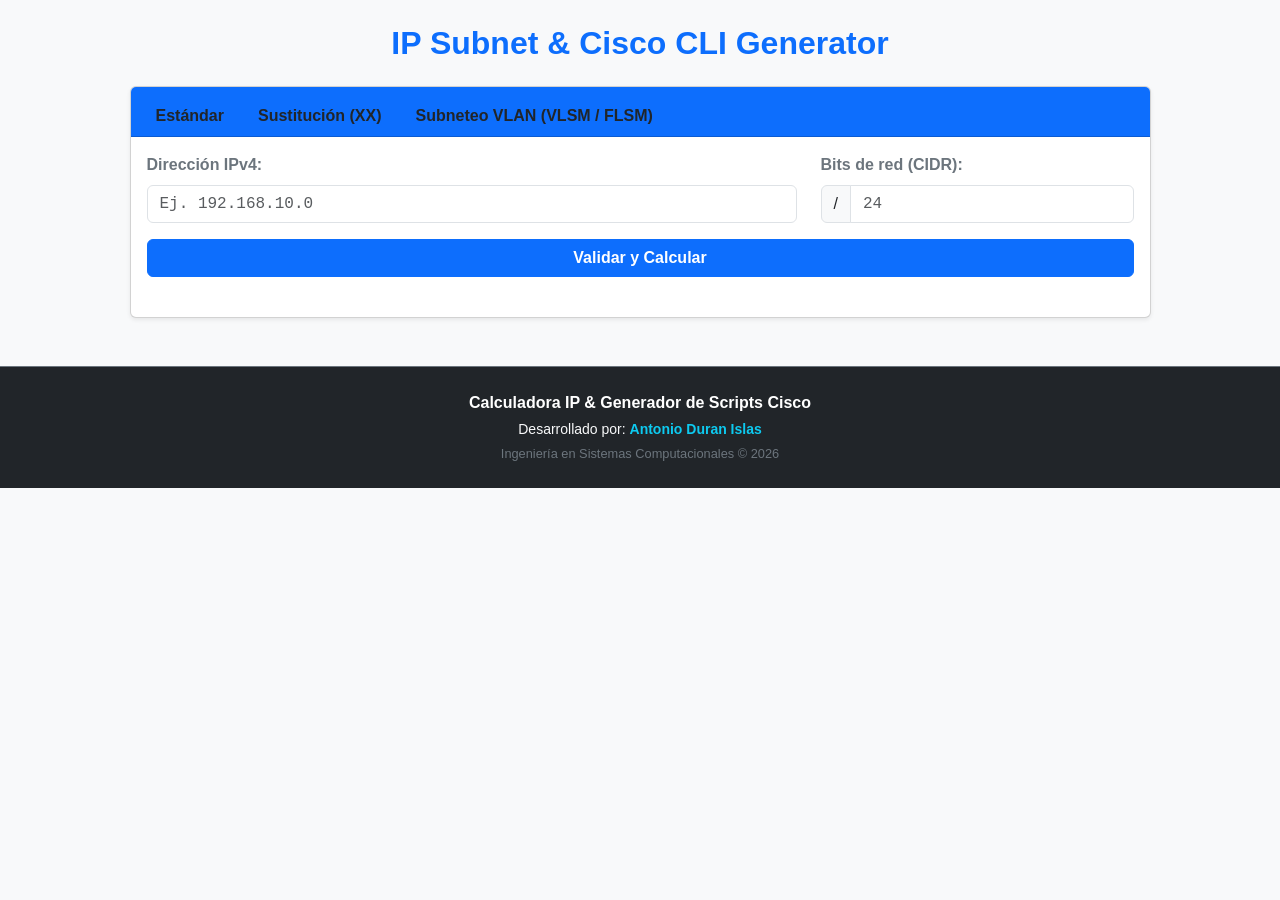
<file: index.html>
<!DOCTYPE html>
<html lang="es">
<head>
    <meta charset="UTF-8">
    <meta name="viewport" content="width=device-width, initial-scale=1.0">
    <title>Calculadora IP & Cisco Script Generator</title>
    <!-- Bootstrap 5 CSS -->
    <link href="https://cdn.jsdelivr.net/npm/bootstrap@5.3.0/dist/css/bootstrap.min.css" rel="stylesheet">
    <link href="assets/css/style.css" rel="stylesheet">
</head>
<body class="bg-light">

<div class="container mt-4">
    <!-- CALCULADORA IP -->
    <div class="row justify-content-center">
        <div class="col-md-11">
            <h2 class="text-center text-primary fw-bold mb-4">IP Subnet & Cisco CLI Generator</h2>
            <div class="card shadow-sm">
                <div class="card-header bg-primary text-white">
                    <ul class="nav nav-tabs card-header-tabs" id="menuCalculadora" role="tablist">
                        <li class="nav-item" role="presentation">
                            <button class="nav-link text-dark fw-bold" id="estandar-tab" data-bs-toggle="tab" data-bs-target="#estandar" type="button" role="tab" aria-selected="true">Estándar</button>
                        </li>
                        <li class="nav-item" role="presentation">
                            <button class="nav-link text-dark fw-bold" id="sustitucion-tab" data-bs-toggle="tab" data-bs-target="#sustitucion" type="button" role="tab" aria-selected="false">Sustitución (XX)</button>
                        </li>
                        <li class="nav-item" role="presentation">
                            <button class="nav-link text-dark fw-bold" id="subneteo-tab" data-bs-toggle="tab" data-bs-target="#subneteo" type="button" role="tab" aria-selected="false">Subneteo VLAN (VLSM / FLSM)</button>
                        </li>
                    </ul>
                </div>
                <div class="card-body">
                    <div class="tab-content" id="contenidoCalculadora">
                        <!-- Opción 1: Estándar -->
                        <div class="tab-pane fade show active" id="estandar" role="tabpanel">
                            <form id="formEstandar">
                                <div class="row mb-3">
                                    <div class="col-8">
                                        <label for="ipInput1" class="form-label fw-bold text-secondary">Dirección IPv4:</label>
                                        <input type="text" class="form-control font-monospace" id="ipInput1" placeholder="Ej. 192.168.10.0" autocomplete="off">
                                    </div>
                                    <div class="col-4">
                                        <label for="bitsInput1" class="form-label fw-bold text-secondary">Bits de red (CIDR):</label>
                                        <div class="input-group">
                                            <span class="input-group-text">/</span>
                                            <input type="number" class="form-control font-monospace" id="bitsInput1" placeholder="24" min="0" max="32">
                                        </div>
                                    </div>
                                </div>
                                <button type="submit" class="btn btn-primary w-100 fw-bold">Validar y Calcular</button>
                            </form>
                            <div id="resultadoEstandar" class="mt-4"></div>
                        </div>

                        <!-- Opción 2: Sustitución de Variables -->
                        <div class="tab-pane fade" id="sustitucion" role="tabpanel">
                            <form id="formSustitucion">
                                <div class="row mb-3">
                                    <div class="col-12 col-md-5 mb-3 mb-md-0">
                                        <label for="ipInput2" class="form-label fw-bold text-secondary">IP con variables (XX):</label>
                                        <input type="text" class="form-control font-monospace" id="ipInput2" placeholder="Ej. 150.XX.XX.128" autocomplete="off">
                                    </div>
                                    <div class="col-6 col-md-3">
                                        <label for="valorXInput" class="form-label fw-bold text-secondary">Valor de XX:</label>
                                        <input type="number" class="form-control font-monospace" id="valorXInput" placeholder="Ej. 35" min="0" max="255">
                                    </div>
                                    <div class="col-6 col-md-4">
                                        <label for="bitsInput2" class="form-label fw-bold text-secondary">Bits de red (CIDR):</label>
                                        <div class="input-group">
                                            <span class="input-group-text">/</span>
                                            <input type="number" class="form-control font-monospace" id="bitsInput2" placeholder="25" min="0" max="32">
                                        </div>
                                    </div>
                                </div>
                                <button type="submit" class="btn btn-primary w-100 fw-bold">Sustituir, Validar y Calcular</button>
                            </form>
                            <div id="resultadoSustitucion" class="mt-4"></div>
                        </div>

                        <!-- Opción 3: Subneteo de VLANs (VLSM / FLSM) -->
                        <div class="tab-pane fade" id="subneteo" role="tabpanel">
                            <div class="row g-2 mb-3">
                                <div class="col-12 col-md-5">
                                    <label for="subRedBase" class="form-label fw-bold text-secondary">Red base a subnetear:</label>
                                    <input type="text" class="form-control font-monospace" id="subRedBase" placeholder="Ej. 192.168.10.0" autocomplete="off">
                                </div>
                                <div class="col-6 col-md-3">
                                    <label for="subCidrBase" class="form-label fw-bold text-secondary">Bits de red (CIDR):</label>
                                    <div class="input-group">
                                        <span class="input-group-text">/</span>
                                        <input type="number" class="form-control font-monospace" id="subCidrBase" placeholder="24" min="0" max="32">
                                    </div>
                                </div>
                                <div class="col-6 col-md-4">
                                    <label for="subMetodo" class="form-label fw-bold text-secondary">Método:</label>
                                    <select id="subMetodo" class="form-select font-monospace">
                                        <option value="vlsm">VLSM (tamaño según hosts)</option>
                                        <option value="flsm">FLSM (subredes del mismo tamaño)</option>
                                    </select>
                                </div>
                            </div>

                            

                            <div class="bg-light border rounded p-3 mb-3">
                                <h6 class="fw-bold text-primary mb-1">Agregar subredes <span class="badge bg-primary ms-1" style="font-size: 0.7rem;">v2 · Red / Sitio</span></h6>
                               
                                <div class="row g-2 align-items-end">
                                    <div class="col-12 col-md-3">
                                        <label for="subSitio" class="form-label fw-bold text-secondary mb-1" style="font-size: 0.85rem;">Red / Sitio:</label>
                                        <input type="text" id="subSitio" class="form-control form-control-sm font-monospace" placeholder="Ej. RED1, RED3" autocomplete="off">
                                    </div>
                                    <div class="col-4 col-md-2">
                                        <label for="subVlanId" class="form-label fw-bold text-secondary mb-1" style="font-size: 0.85rem;">VLAN ID (opcional):</label>
                                        <input type="number" id="subVlanId" class="form-control form-control-sm font-monospace" placeholder="Vacío = sin VLAN" min="1" max="4094" title="Déjalo vacío para redes principales (ej. RED6) o seriales">
                                    </div>
                                    <div class="col-8 col-md-3">
                                        <label for="subNombre" class="form-label fw-bold text-secondary mb-1" style="font-size: 0.85rem;">Nombre:</label>
                                        <input type="text" id="subNombre" class="form-control form-control-sm" placeholder="Ej. Ventas" autocomplete="off">
                                    </div>
                                    <div class="col-4 col-md-2">
                                        <label for="subHosts" class="form-label fw-bold text-secondary mb-1" style="font-size: 0.85rem;">Hosts c/u:</label>
                                        <input type="number" id="subHosts" class="form-control form-control-sm font-monospace" placeholder="100" min="0">
                                    </div>
                                    <div class="col-4 col-md-1">
                                        <label for="subCantidad" class="form-label fw-bold text-secondary mb-1" style="font-size: 0.85rem;">Cant.:</label>
                                        <input type="number" id="subCantidad" class="form-control form-control-sm font-monospace" value="1" min="1" max="256">
                                    </div>
                                    <div class="col-4 col-md-1">
                                        <button class="btn btn-success btn-sm w-100 fw-bold" type="button" id="btnSubAgregarFila">+</button>
                                    </div>
                                </div>
                                <div class="row g-2 align-items-end mt-2 pt-2 border-top">
                                    <div class="col-6 col-md-3">
                                        <label for="subSerialesCant" class="form-label fw-bold text-secondary mb-1" style="font-size: 0.85rem;">Enlaces seriales (router-router):</label>
                                        <input type="number" id="subSerialesCant" class="form-control form-control-sm font-monospace" value="3" min="1" max="64">
                                    </div>
                                    <div class="col-6 col-md-3">
                                        <button class="btn btn-outline-success btn-sm w-100 fw-bold" type="button" id="btnSubAgregarSeriales">+ Agregar seriales (/30)</button>
                                    </div>
                                </div>
                                <small id="subAyudaMetodo" class="text-muted d-block mt-2" style="font-size: 0.78rem;">VLSM: cada subred recibe el bloque más chico que alcance para sus hosts (se asignan de mayor a menor).</small>
                            </div>

                            <div class="table-responsive border rounded mb-3">
                                <table class="table table-sm align-middle mb-0 text-center tabla-subneteo" style="font-size: 0.85rem;">
                                    <thead class="table-light">
                                        <tr>
                                            <th>#</th>
                                            <th>Red / Sitio</th>
                                            <th>VLAN ID</th>
                                            <th>Nombre</th>
                                            <th>Hosts requeridos</th>
                                            <th></th>
                                        </tr>
                                    </thead>
                                    <tbody id="subFilasBody"></tbody>
                                </table>
                            </div>

                            <div class="d-flex gap-2">
                                <button type="button" class="btn btn-primary fw-bold flex-grow-1" id="btnSubCalcular">Calcular Subneteo</button>
                                <button type="button" class="btn btn-outline-danger fw-bold" id="btnSubLimpiarFilas">Limpiar filas</button>
                            </div>
                            <div id="resultadoSubneteo" class="mt-4"></div>
                        </div>
                    </div>
                </div>
            </div>
        </div>
    </div>

    <!-- TABLA DE NODOS / CLIENTES -->
    <div class="row justify-content-center mt-5" id="seccionTablaNodos" style="display: none;">
        <div class="col-md-11">
            <div class="card shadow-sm border-0">
                <div class="card-header bg-dark text-white fw-bold d-flex justify-content-between align-items-center">
                    <span>Nodos / Clientes (Haz clic en una fila para configurar interfaces y equipos, o en una IP para copiarla)</span>
                    <div>
                        <button id="btnDeshacer" class="btn btn-sm btn-outline-warning fw-bold me-2" style="display: none;">↩ Deshacer</button>
                        <button id="btnLimpiarStorage" class="btn btn-sm btn-danger fw-bold" title="Borrar todo el progreso">🗑️ Borrar Todo</button>
                    </div>
                </div>
                <div class="card-body p-0">
                    <div class="table-responsive">
                        <table class="table table-hover align-middle mb-0 text-center" style="font-size: 0.85rem;">
                            <thead class="table-light">
                                <tr>
                                    <th>VLAN ID</th>
                                    <th>Red / Sitio</th>
                                    <th>Cliente / Nombre VLAN</th>
                                    <th>Dirección de Red</th>
                                    <th>Máscara</th>
                                    <th>Primer Host</th>
                                    <th>Último Host / GW (Sub-Intf)</th>
                                    <th>Broadcast</th>
                                    <th>Hosts</th>
                                    <th>Interfaces</th>
                                    <th>Acciones</th>
                                </tr>
                            </thead>
                            <tbody id="tablaNodosBody">
                                <!-- Filas generadas dinámicamente -->
                            </tbody>
                        </table>
                    </div>
                </div>
            </div>
        </div>
    </div>

    <!-- CONFIGURACIÓN COMPLETA DEL SWITCH (TODAS LAS VLANs) -->
    <div class="row justify-content-center mt-4" id="seccionSwitchGlobal" style="display: none;">
        <div class="col-md-11">
            <div class="card shadow-sm border-0 border-top border-info border-3">
                <div class="card-header bg-white fw-bold d-flex justify-content-between align-items-center">
                    <span class="fs-5 text-dark">🧩 Configuración Completa del Switch (por Red / Sitio)</span>
                    <button class="btn btn-sm btn-outline-info text-dark fw-bold" type="button" id="btnToggleSwitchGlobal">Ocultar</button>
                </div>
                <div class="card-body" id="cuerpoSwitchGlobal">
                    <div class="row g-2 align-items-end mb-3">
                        <div class="col-md-4">
                            <label for="swgSitio" class="form-label fw-bold text-primary mb-1">Switch de la red:</label>
                            <select id="swgSitio" class="form-select form-select-sm border-primary font-monospace fw-bold"></select>
                        </div>
                        <div class="col-md-8">
                            <small class="text-muted d-block" style="font-size: 0.8rem;">Cada red (RED1, RED3…) tiene su propio switch, con su propia configuración guardada. Las redes sin VLAN (seriales, servidores) no aparecen aquí.</small>
                        </div>
                    </div>
                    <div class="alert alert-info py-2 small mb-3">
                        Las VLANs salen de la tabla de Nodos de la red elegida. Si varias subredes de esa red usan el <strong>mismo VLAN ID</strong>, el switch crea <strong>una sola VLAN</strong>. Los puertos aceptan listas y rangos: <code>fa0/1-12, fa0/20</code>.
                    </div>

                    <!-- Generales -->
                    <div class="row g-2 align-items-end mb-3">
                        <div class="col-md-4">
                            <label for="swgHostname" class="form-label fw-bold text-secondary mb-1" style="font-size: 0.85rem;">Hostname (Opcional):</label>
                            <input type="text" id="swgHostname" data-swg="hostname" class="form-control form-control-sm border-info font-monospace" placeholder="Ej. SW-PISO1" autocomplete="off">
                        </div>
                        <div class="col-md-4">
                            <div class="form-check">
                                <input class="form-check-input" type="checkbox" id="swgMulticapa" data-swg="multicapa">
                                <label class="form-check-label small fw-bold text-secondary" for="swgMulticapa">Switch multicapa (3560): agregar <code>encapsulation dot1q</code> en troncales</label>
                            </div>
                        </div>
                        <div class="col-md-4">
                            <div class="form-check">
                                <input class="form-check-input" type="checkbox" id="swgPortfast" data-swg="portfast">
                                <label class="form-check-label small fw-bold text-secondary" for="swgPortfast"><code>spanning-tree portfast</code> en puertos de acceso</label>
                            </div>
                        </div>
                    </div>

                    <!-- VLANs y puertos de acceso -->
                    <h6 class="fw-bold text-dark mb-2">VLANs y puertos de acceso</h6>
                    <div class="table-responsive border rounded mb-3">
                        <table class="table table-sm align-middle mb-0 text-center" style="font-size: 0.85rem;">
                            <thead class="table-light">
                                <tr>
                                    <th>Incluir</th>
                                    <th>VLAN ID</th>
                                    <th>Nombre en el switch</th>
                                    <th>Subredes</th>
                                    <th>Puertos de acceso</th>
                                </tr>
                            </thead>
                            <tbody id="swgVlansBody"></tbody>
                        </table>
                    </div>

                    <!-- Troncales -->
                    <h6 class="fw-bold text-dark mb-2">Puertos troncales (hacia router u otro switch)</h6>
                    <div class="row g-2 align-items-end mb-3">
                        <div class="col-md-4">
                            <label for="swgTrunk" class="form-label fw-bold text-secondary mb-1" style="font-size: 0.85rem;">Puertos troncales:</label>
                            <input type="text" id="swgTrunk" data-swg="trunk" class="form-control form-control-sm border-info font-monospace" placeholder="Ej. g0/1, fa0/24" autocomplete="off">
                        </div>
                        <div class="col-md-3">
                            <label for="swgNativa" class="form-label fw-bold text-secondary mb-1" style="font-size: 0.85rem;">VLAN nativa (Opcional):</label>
                            <input type="number" id="swgNativa" data-swg="nativa" class="form-control form-control-sm border-info font-monospace" placeholder="Ej. 99" min="1" max="4094">
                        </div>
                        <div class="col-md-5">
                            <div class="form-check">
                                <input class="form-check-input" type="checkbox" id="swgAllowed" data-swg="allowed">
                                <label class="form-check-label small fw-bold text-secondary" for="swgAllowed">Limitar <code>allowed vlan</code> a las VLANs incluidas (+ nativa y gestión)</label>
                            </div>
                        </div>
                    </div>

                    <!-- Gestión -->
                    <h6 class="fw-bold text-dark mb-2">Gestión remota del switch (SVI) — Opcional</h6>
                    <div class="row g-2 mb-3">
                        <div class="col-md-3">
                            <label for="swgMgmtVlan" class="form-label fw-bold text-secondary mb-1" style="font-size: 0.85rem;">VLAN de gestión:</label>
                            <input type="number" id="swgMgmtVlan" data-swg="mgmtVlan" class="form-control form-control-sm border-info font-monospace" placeholder="Ej. 99" min="1" max="4094">
                        </div>
                        <div class="col-md-3">
                            <label for="swgMgmtIp" class="form-label fw-bold text-secondary mb-1" style="font-size: 0.85rem;">IP del switch:</label>
                            <input type="text" id="swgMgmtIp" data-swg="mgmtIp" class="form-control form-control-sm border-info font-monospace" placeholder="Ej. 192.168.99.2" autocomplete="off">
                        </div>
                        <div class="col-md-3">
                            <label for="swgMgmtMask" class="form-label fw-bold text-secondary mb-1" style="font-size: 0.85rem;">Máscara:</label>
                            <input type="text" id="swgMgmtMask" data-swg="mgmtMask" class="form-control form-control-sm border-info font-monospace" placeholder="Ej. 255.255.255.0" autocomplete="off">
                        </div>
                        <div class="col-md-3">
                            <label for="swgMgmtGw" class="form-label fw-bold text-secondary mb-1" style="font-size: 0.85rem;">Default gateway:</label>
                            <input type="text" id="swgMgmtGw" data-swg="mgmtGw" class="form-control form-control-sm border-info font-monospace" placeholder="Ej. 192.168.99.1" autocomplete="off">
                        </div>
                    </div>

                    <!-- Seguridad -->
                    <h6 class="fw-bold text-dark mb-2">Seguridad básica — Opcional</h6>
                    <div class="row g-2 align-items-end mb-3">
                        <div class="col-md-3">
                            <label for="swgEnable" class="form-label fw-bold text-secondary mb-1" style="font-size: 0.85rem;">Enable secret:</label>
                            <input type="text" id="swgEnable" data-swg="enable" class="form-control form-control-sm border-info font-monospace" placeholder="Ej. class" autocomplete="off">
                        </div>
                        <div class="col-md-3">
                            <label for="swgConsola" class="form-label fw-bold text-secondary mb-1" style="font-size: 0.85rem;">Password consola:</label>
                            <input type="text" id="swgConsola" data-swg="consola" class="form-control form-control-sm border-info font-monospace" placeholder="Ej. cisco" autocomplete="off">
                        </div>
                        <div class="col-md-3">
                            <label for="swgVty" class="form-label fw-bold text-secondary mb-1" style="font-size: 0.85rem;">Password VTY (telnet):</label>
                            <input type="text" id="swgVty" data-swg="vty" class="form-control form-control-sm border-info font-monospace" placeholder="Ej. cisco" autocomplete="off">
                        </div>
                        <div class="col-md-3">
                            <div class="form-check">
                                <input class="form-check-input" type="checkbox" id="swgEncrypt" data-swg="encrypt">
                                <label class="form-check-label small fw-bold text-secondary" for="swgEncrypt"><code>service password-encryption</code></label>
                            </div>
                        </div>
                        <div class="col-12">
                            <label for="swgBanner" class="form-label fw-bold text-secondary mb-1" style="font-size: 0.85rem;">Banner MOTD:</label>
                            <input type="text" id="swgBanner" data-swg="banner" class="form-control form-control-sm border-info" placeholder="Ej. Acceso solo personal autorizado" autocomplete="off">
                        </div>
                    </div>

                    <button class="btn btn-info w-100 fw-bold shadow-sm text-dark mb-3" type="button" id="btnGenerarSwitchGlobal">⚙️ Generar Script Completo del Switch</button>

                    <div class="d-flex justify-content-between align-items-center mb-2">
                        <h6 class="fw-bold text-dark mb-0">Script CLI del Switch</h6>
                        <button class="btn btn-sm btn-outline-secondary fw-bold" type="button" id="btnCopiarSwitchGlobal">📋 Copiar Todo</button>
                    </div>
                    <pre id="terminalSwitchGlobal" class="p-3 bg-dark text-info font-monospace rounded shadow-sm m-0 border border-info" style="min-height: 200px; font-size: 0.85rem; white-space: pre-wrap;">Llena los puertos y haz clic en "Generar Script Completo del Switch".</pre>
                </div>
            </div>
        </div>
    </div>

    <!-- CONFIGURACIÓN DE ROUTERS (TOPOLOGÍA + RUTAS ESTÁTICAS) -->
    <div class="row justify-content-center mt-4" id="seccionRouters" style="display: none;">
        <div class="col-md-11">
            <div class="card shadow-sm border-0 border-top border-success border-3">
                <div class="card-header bg-white fw-bold d-flex justify-content-between align-items-center">
                    <span class="fs-5 text-success">🛰️ Configuración de Routers (topología + OSPF / estático)</span>
                    <button class="btn btn-sm btn-outline-success fw-bold" type="button" id="btnToggleRouters">Ocultar</button>
                </div>
                <div class="card-body" id="cuerpoRouters">
                    <div class="row g-2 align-items-end mb-3">
                        <div class="col-md-4">
                            <label for="rtSel" class="form-label fw-bold text-success mb-1">Router:</label>
                            <select id="rtSel" class="form-select form-select-sm border-success font-monospace fw-bold"></select>
                        </div>
                        <div class="col-md-4">
                            <label for="rtNuevoNombre" class="form-label fw-bold text-secondary mb-1" style="font-size: 0.85rem;">Nuevo router:</label>
                            <div class="input-group input-group-sm">
                                <input type="text" id="rtNuevoNombre" class="form-control font-monospace border-success" placeholder="Ej. R0" autocomplete="off">
                                <button class="btn btn-success fw-bold" type="button" id="btnRtAgregar">+ Agregar</button>
                            </div>
                        </div>
                        <div class="col-md-4 text-md-end">
                            <button class="btn btn-sm btn-outline-danger fw-bold" type="button" id="btnRtEliminar">🗑️ Eliminar router</button>
                        </div>
                    </div>

                    <div id="rtSinRouters" class="alert alert-light border text-muted small py-2">Agrega tus routers con el nombre que tienen en tu diagrama (ej. <code>R0</code>, <code>R1</code>, <code>R2</code>).</div>

                    <div id="rtPanel" style="display: none;">
                        <div class="alert alert-info py-2 small mb-3">
                            1) En <strong>Redes LAN</strong> escribe por qué puerto del router llega cada red (ej. <code>g0/0</code>). 2) En <strong>Enlaces seriales</strong> escribe el puerto serial de este router (ej. <code>s0/0/0</code>) y marca DCE si lleva el reloj. Repite en cada router. El gateway de cada red es el <strong>último host</strong>. OSPF anuncia automáticamente todas las redes que escribiste en este router.
                        </div>

                        <div class="row g-2 align-items-end mb-3">
                            <div class="col-md-3">
                                <label for="rtHostname" class="form-label fw-bold text-secondary mb-1" style="font-size: 0.85rem;">Hostname:</label>
                                <input type="text" id="rtHostname" data-rt="hostname" class="form-control form-control-sm border-success font-monospace" placeholder="Ej. R0" autocomplete="off">
                            </div>
                            <div class="col-md-2">
                                <label for="rtClock" class="form-label fw-bold text-secondary mb-1" style="font-size: 0.85rem;">Clock rate (DCE):</label>
                                <input type="number" id="rtClock" data-rt="clock" class="form-control form-control-sm border-success font-monospace" placeholder="64000">
                            </div>
                            <div class="col-md-3">
                                <div class="form-check">
                                    <input class="form-check-input" type="checkbox" id="rtDhcp" data-rt="dhcp">
                                    <label class="form-check-label small fw-bold text-secondary" for="rtDhcp">DHCP en este router para sus LANs</label>
                                </div>
                            </div>
                            <div class="col-md-2">
                                <label for="rtDns" class="form-label fw-bold text-secondary mb-1" style="font-size: 0.85rem;">DNS (DHCP, opc.):</label>
                                <input type="text" id="rtDns" data-rt="dns" class="form-control form-control-sm border-success font-monospace" placeholder="Ej. 133.34.128.2" autocomplete="off">
                            </div>
                            <div class="col-md-2">
                                <label for="rtHelper" class="form-label fw-bold text-secondary mb-1" style="font-size: 0.85rem;">ip helper-address (opc.):</label>
                                <input type="text" id="rtHelper" data-rt="helper" class="form-control form-control-sm border-success font-monospace" placeholder="IP del servidor DHCP" autocomplete="off">
                            </div>
                        </div>

                        <div class="row g-2 align-items-end mb-3 bg-light border rounded p-2 mx-0">
                            <div class="col-md-3">
                                <label for="rtEnrutamiento" class="form-label fw-bold text-success mb-1" style="font-size: 0.85rem;">Protocolo de enrutamiento:</label>
                                <select id="rtEnrutamiento" data-rt="enrutamiento" class="form-select form-select-sm border-success font-monospace fw-bold">
                                    <option value="ospf">OSPF</option>
                                    <option value="estatico">Estático (rutas automáticas)</option>
                                    <option value="ninguno">Ninguno</option>
                                </select>
                            </div>
                            <div class="col-md-9" id="rtOspfCampos">
                                <div class="row g-2 align-items-end">
                                    <div class="col-md-3">
                                        <label for="rtOspfPid" class="form-label fw-bold text-secondary mb-1" style="font-size: 0.85rem;">ID de proceso:</label>
                                        <input type="number" id="rtOspfPid" data-rt="ospfPid" class="form-control form-control-sm border-success font-monospace" placeholder="1" min="1" max="65535">
                                    </div>
                                    <div class="col-md-3">
                                        <label for="rtOspfArea" class="form-label fw-bold text-secondary mb-1" style="font-size: 0.85rem;">Área:</label>
                                        <input type="number" id="rtOspfArea" data-rt="ospfArea" class="form-control form-control-sm border-success font-monospace" placeholder="0" min="0">
                                    </div>
                                    <div class="col-md-6">
                                        <div class="form-check">
                                            <input class="form-check-input" type="checkbox" id="rtOspfPasivas" data-rt="ospfPasivas">
                                            <label class="form-check-label small fw-bold text-secondary" for="rtOspfPasivas"><code>passive-interface</code> en puertos LAN (no manda OSPF hacia las PCs)</label>
                                        </div>
                                    </div>
                                </div>
                            </div>
                        </div>

                        <h6 class="fw-bold text-dark mb-2">Redes LAN</h6>
                        <div class="table-responsive border rounded mb-3">
                            <table class="table table-sm align-middle mb-0 text-center" style="font-size: 0.85rem;">
                                <thead class="table-light">
                                    <tr>
                                        <th>Red / Sitio</th>
                                        <th>Subredes y gateway</th>
                                        <th>Puerto de este router</th>
                                    </tr>
                                </thead>
                                <tbody id="rtLansBody"></tbody>
                            </table>
                        </div>

                        <h6 class="fw-bold text-dark mb-2">Enlaces seriales (router-router)</h6>
                        <div class="table-responsive border rounded mb-3">
                            <table class="table table-sm align-middle mb-0 text-center" style="font-size: 0.85rem;">
                                <thead class="table-light">
                                    <tr>
                                        <th>Enlace</th>
                                        <th>Red</th>
                                        <th>Puerto de este router</th>
                                        <th>IP que le toca</th>
                                        <th>DCE (clock)</th>
                                        <th>Otro extremo</th>
                                    </tr>
                                </thead>
                                <tbody id="rtEnlacesBody"></tbody>
                            </table>
                        </div>

                        <div id="rtAvisos" class="mb-3"></div>

                        <button class="btn btn-success w-100 fw-bold shadow-sm mb-3" type="button" id="btnRtGenerar">⚙️ Generar Script de este Router</button>

                        <div class="d-flex justify-content-between align-items-center mb-2">
                            <h6 class="fw-bold text-success mb-0">Script CLI del Router</h6>
                            <button class="btn btn-sm btn-outline-secondary fw-bold" type="button" id="btnRtCopiar">📋 Copiar Todo</button>
                        </div>
                        <pre id="terminalRouters" class="p-3 bg-dark text-success font-monospace rounded shadow-sm m-0 border border-success" style="min-height: 200px; font-size: 0.85rem; white-space: pre-wrap;">Asigna puertos y haz clic en "Generar Script de este Router".</pre>
                    </div>
                </div>
            </div>
        </div>
    </div>

    <!-- GESTIÓN DE INTERFACES (ROUTER Y SWITCH) -->
    <div class="row justify-content-center mt-4" id="seccionConfiguracion" style="display: none;">
        <div class="col-md-11">
            <div class="card shadow-sm border-0 border-top border-primary border-3">
                <div class="card-header bg-white fw-bold d-flex justify-content-between align-items-center">
                    <span id="tituloConfiguracion" class="text-primary fs-5">Gestión de Interfaces</span>
                    <button class="btn btn-sm btn-close" id="btnCerrarConfiguracion" title="Cerrar panel"></button>
                </div>
                <div class="card-body">
                    <div class="row">
                        <div class="col-md-5 border-end">
                            <h6 class="fw-bold text-primary mb-3">Agregar Puerto al Nodo</h6>

                            <!-- Selector de Modo (Router L3 vs Switch L2) -->
                            <div class="mb-3">
                                <label for="inputModoPuerto" class="form-label fw-bold text-secondary mb-1" style="font-size: 0.85rem;">Tipo / Modo de Puerto:</label>
                                <select id="inputModoPuerto" class="form-select form-select-sm border-primary font-monospace">
                                    <option value="none">Router (Capa 3: f0/0, g0/0, s0/1/0, lo0)</option>
                                    <option value="access">Switch - Modo Acceso (PCs: fa0/1, fa0/2-10)</option>
                                    <option value="trunk">Switch - Modo Troncal (Uplink: g0/1, fa0/24)</option>
                                </select>
                                <small id="guiaModoPuerto" class="text-muted d-block mt-1" style="font-size: 0.78rem;">
                                    Para Router puedes usar puertos desde 0/0 (ej. f0/0, g0/0, s0/1/0).
                                </small>
                            </div>

                            <label for="inputInterfaz" class="form-label fw-bold text-secondary mb-1" style="font-size: 0.85rem;">Nombre de la Interfaz o Rango (Enter para agregar):</label>
                            <div class="input-group mb-2">
                                <input type="text" id="inputInterfaz" class="form-control font-monospace border-primary" placeholder="Ej. f0/0, g0/1/0, s0/1/0, fa0/1, fa0/2-10" autocomplete="off">
                                <button class="btn btn-success fw-bold px-3" type="button" id="btnAgregarInterfaz">+ Agregar</button>
                            </div>
                            <small class="text-secondary" style="font-size: 0.75rem;">
                                💡 <strong>Nota Switch Cisco:</strong> Los puertos físicos de Switch inician siempre en <strong>1</strong> (ej. <code>fa0/1</code>, <code>g0/1</code>). El puerto <code>0/0</code> no existe en Switches.
                            </small>
                        </div>

                        <div class="col-md-7 mt-3 mt-md-0">
                            <label class="form-label fw-bold text-secondary mb-3">Interfaces conectadas a este nodo:</label>
                            <ul class="list-group list-group-flush" id="listaInterfaces">
                                <!-- Lista de interfaces -->
                            </ul>
                        </div>
                    </div>
                </div>
            </div>
        </div>
    </div>

    <!-- MENÚ DE OPCIONES DEL NODO -->
    <div class="row justify-content-center mt-4" id="seccionMenuNodo" style="display: none;">
        <div class="col-md-11">
            <div class="card shadow-sm border-0 border-top border-dark border-3 bg-white">
                <div class="card-body text-center py-4">
                    <h5 class="text-dark fw-bold mb-2">Configuración de Dispositivos para: <span id="nombreNodoMenu" class="text-primary border-bottom border-primary border-2"></span></h5>
                    <p class="text-muted small mb-4">Selecciona el equipo para configurar sus protocolos y generar el script CLI para Cisco Packet Tracer.</p>
                    <div class="d-flex flex-wrap justify-content-center gap-3">
                        <button class="btn btn-outline-info fw-bold px-4 py-2 shadow-sm text-dark" type="button" id="btnOpcionSwitch">
                            🔌 Generar Configuración de SWITCH (VLANs + Puertos)
                        </button>
                        <button class="btn btn-outline-success fw-bold px-4 py-2 shadow-sm" type="button" id="btnOpcionRouter">
                            ⚡ Generar Configuración de ROUTER (DHCP / RIPv2 / EIGRP / OSPF / dot1Q)
                        </button>
                    </div>
                </div>
            </div>
        </div>
    </div>

    <!-- SECCIÓN CONFIGURACIÓN DE SWITCH (CAPA 2) -->
    <div class="row justify-content-center mt-4" id="seccionSwitch" style="display: none;">
        <div class="col-md-11">
            <div class="card shadow-sm border-0 border-top border-info border-3">
                <div class="card-header bg-white fw-bold text-dark fs-5 d-flex justify-content-between align-items-center">
                    <span>🔌 Terminal de Configuración de SWITCH (VLANs + Puertos L2)</span>
                    <button class="btn btn-sm btn-close" id="btnCerrarSwitch" title="Cerrar panel"></button>
                </div>
                <div class="card-body">
                    <div class="alert alert-info py-2 small mb-3">
                        <strong>Guía rápida de Switch Cisco:</strong> Se creará la VLAN <strong id="switchInfoVlanId"></strong> con nombre <strong id="switchInfoVlanName"></strong>. Si no agregaste puertos en modo <em>Access</em> o <em>Trunk</em> arriba, puedes indicar aquí el puerto físico real (recuerda que en Switches Cisco inician en <code>0/1</code>, ej. <code>fastEthernet 0/1</code>).
                    </div>

                    <div class="row g-2 align-items-end mb-3 bg-light p-3 rounded border">
                        <div class="col-md-5">
                            <label for="switchPuertoDefault" class="form-label fw-bold text-secondary mb-1" style="font-size: 0.85rem;">Puerto de Acceso por defecto (si no agregaste puertos arriba):</label>
                            <input type="text" id="switchPuertoDefault" class="form-control form-control-sm border-info font-monospace" value="fa0/1" placeholder="Ej. fa0/1 o fa0/1-10">
                        </div>
                        <div class="col-md-4">
                            <label for="switchPuertoTrunkOpcional" class="form-label fw-bold text-secondary mb-1" style="font-size: 0.85rem;">Puerto Troncal Uplink (Opcional):</label>
                            <input type="text" id="switchPuertoTrunkOpcional" class="form-control form-control-sm border-info font-monospace" placeholder="Ej. g0/1 o fa0/24">
                        </div>
                        <div class="col-md-3">
                            <button class="btn btn-info w-100 fw-bold shadow-sm text-dark btn-sm py-1" type="button" id="btnGenerarConfigSwitch">⚙️ Generar Script Switch</button>
                        </div>
                    </div>

                    <div class="d-flex justify-content-between align-items-center mb-2">
                        <h6 class="fw-bold text-dark mb-0">Script CLI para Switch (Sin comentarios ni espacios extra)</h6>
                        <div>
                            <button class="btn btn-sm btn-outline-secondary fw-bold" type="button" id="btnCopiarSwitch">📋 Copiar Todo</button>
                            <button class="btn btn-sm btn-primary fw-bold ms-1 shadow" type="button" id="btnListoSwitch" style="display: none;">✅ Listo</button>
                        </div>
                    </div>
                    <pre id="terminalSwitch" class="p-3 bg-dark text-info font-monospace rounded shadow-sm m-0 border border-info" style="min-height: 220px; font-size: 0.85rem; white-space: pre-wrap;">Haz clic en "Generar Script Switch" para crear los comandos de la VLAN y sus puertos.</pre>
                </div>
            </div>
        </div>
    </div>

    <!-- SECCIÓN CONFIGURACIÓN DE ROUTER (CAPA 3 + AUDITORÍA) -->
    <div class="row justify-content-center mt-4" id="seccionRouter" style="display: none;">
        <div class="col-md-11">
            <div class="card shadow-sm border-0 border-top border-success border-3">
                <div class="card-header bg-white fw-bold text-success fs-5 d-flex justify-content-between align-items-center">
                    <span>⚡ Terminal de Configuración (Router CLI) + Auditoría Matemática</span>
                    <button class="btn btn-sm btn-close" id="btnCerrarRouter" title="Cerrar panel"></button>
                </div>
                <div class="card-body">
                    <!-- Interruptores de Servicios y Protocolos del Router -->
                    <div class="bg-light p-3 rounded border mb-4">
                        <div class="d-flex flex-wrap gap-4 mb-2">
                            <div class="form-check form-switch">
                                <input class="form-check-input ms-0 me-2" type="checkbox" id="checkHabilitarDhcp">
                                <label class="form-check-label fw-bold text-dark" for="checkHabilitarDhcp">Habilitar Servidor DHCP</label>
                            </div>
                            <div class="form-check form-switch">
                                <input class="form-check-input ms-0 me-2" type="checkbox" id="checkHabilitarRip">
                                <label class="form-check-label fw-bold text-dark" for="checkHabilitarRip">Habilitar Enrutamiento RIPv2</label>
                            </div>
                            <div class="form-check form-switch">
                                <input class="form-check-input ms-0 me-2" type="checkbox" id="checkHabilitarEigrp">
                                <label class="form-check-label fw-bold text-dark" for="checkHabilitarEigrp">Habilitar Enrutamiento EIGRP</label>
                            </div>
                            <div class="form-check form-switch">
                                <input class="form-check-input ms-0 me-2" type="checkbox" id="checkHabilitarOspf">
                                <label class="form-check-label fw-bold text-dark" for="checkHabilitarOspf">Habilitar Enrutamiento OSPF</label>
                            </div>
                            <div class="form-check form-switch">
                                <input class="form-check-input ms-0 me-2" type="checkbox" id="checkHabilitarVlans">
                                <label class="form-check-label fw-bold text-dark" for="checkHabilitarVlans">Enrutamiento Inter-VLAN (dot1Q)</label>
                            </div>
                        </div>

                        <!-- 1. Panel DHCP -->
                        <div id="formularioDhcp" style="display: none;" class="border-top border-success pt-3 mt-3">
                            <h6 class="fw-bold text-success mb-3">Agregar Pool DHCP</h6>
                            <div class="row g-2">
                                <div class="col-12 mb-2">
                                    <label for="dhcpPoolName" class="form-label fw-bold text-secondary mb-1" style="font-size: 0.85rem;">Nombre del Pool:</label>
                                    <input type="text" id="dhcpPoolName" class="form-control form-control-sm border-success font-monospace" placeholder="Ej. VLAN10_POOL">
                                </div>
                                <div class="col-12 mb-2">
                                    <label for="dhcpExcluidas" class="form-label fw-bold text-secondary mb-1" style="font-size: 0.85rem;">IP(s) Excluida(s) (Opcional, coma entre reglas, espacio para rangos):</label>
                                    <input type="text" id="dhcpExcluidas" class="form-control form-control-sm border-success font-monospace" placeholder="Ej. 192.168.1.1, 192.168.1.5 192.168.1.10">
                                </div>
                                <div class="col-md-6 mb-2">
                                    <label for="dhcpRed" class="form-label fw-bold text-secondary mb-1" style="font-size: 0.85rem;">IP de Red:</label>
                                    <input type="text" id="dhcpRed" class="form-control form-control-sm border-success font-monospace" placeholder="Ej. 192.168.1.0">
                                </div>
                                <div class="col-md-6 mb-2">
                                    <label for="dhcpMascara" class="form-label fw-bold text-secondary mb-1" style="font-size: 0.85rem;">Máscara:</label>
                                    <input type="text" id="dhcpMascara" class="form-control form-control-sm border-success font-monospace" placeholder="Ej. 255.255.255.0">
                                </div>
                                <div class="col-md-6 mb-2">
                                    <label for="dhcpGateway" class="form-label fw-bold text-secondary mb-1" style="font-size: 0.85rem;">Default Gateway:</label>
                                    <input type="text" id="dhcpGateway" class="form-control form-control-sm border-success font-monospace" placeholder="Ej. 192.168.1.1">
                                </div>
                                <div class="col-md-6 mb-2">
                                    <label for="dhcpDns" class="form-label fw-bold text-secondary mb-1" style="font-size: 0.85rem;">DNS Server (Opcional):</label>
                                    <input type="text" id="dhcpDns" class="form-control form-control-sm border-success font-monospace" placeholder="Ej. 8.8.8.8">
                                </div>
                            </div>
                            <button class="btn btn-outline-success btn-sm w-100 fw-bold mt-2" type="button" id="btnAgregarDhcp">+ Agregar Pool</button>
                            <ul class="list-group mt-3" id="listaDhcpPools"></ul>
                        </div>

                        <!-- 2. Panel RIPv2 -->
                        <div id="formularioRip" style="display: none;" class="border-top border-success pt-3 mt-3">
                            <h6 class="fw-bold text-success mb-2">Protocolo RIPv2 (Ajuste automático Classful A, B, C)</h6>
                            <label for="ripNetworkInput" class="form-label fw-bold text-secondary mb-1" style="font-size: 0.85rem;">Dirección de Red a anunciar (Enter para agregar):</label>
                            <div class="input-group input-group-sm mb-2">
                                <input type="text" id="ripNetworkInput" class="form-control font-monospace border-success" placeholder="Ej. 192.168.1.0, 146.30.0.0 o 10.0.0.0">
                                <button class="btn btn-outline-success fw-bold px-3" type="button" id="btnAgregarRipNetwork">+ Agregar Red RIP</button>
                            </div>
                            <ul class="list-group list-group-flush" id="listaRipNetworks"></ul>
                        </div>

                        <!-- 3. Panel EIGRP -->
                        <div id="formularioEigrp" style="display: none;" class="border-top border-success pt-3 mt-3">
                            <h6 class="fw-bold text-success mb-3">Protocolo EIGRP (Cálculo automático de Wildcard)</h6>
                            <div class="mb-3 row align-items-center">
                                <div class="col-auto">
                                    <label for="eigrpAsInput" class="form-label fw-bold text-secondary mb-0" style="font-size: 0.85rem;">Sistema Autónomo (AS):</label>
                                </div>
                                <div class="col-auto">
                                    <input type="number" id="eigrpAsInput" class="form-control form-control-sm border-success font-monospace" placeholder="Ej. 10 (1 - 65535)" min="1" max="65535">
                                </div>
                            </div>
                            <div class="row g-2 mb-2">
                                <div class="col-md-4">
                                    <label for="eigrpRedInput" class="form-label fw-bold text-secondary mb-1" style="font-size: 0.85rem;">Red Vecina / Local:</label>
                                    <input type="text" id="eigrpRedInput" class="form-control form-control-sm font-monospace border-success" placeholder="Ej. 192.168.1.0">
                                </div>
                                <div class="col-md-4">
                                    <label for="eigrpMascaraInput" class="form-label fw-bold text-secondary mb-1" style="font-size: 0.85rem;">Máscara de Subred:</label>
                                    <input type="text" id="eigrpMascaraInput" class="form-control form-control-sm font-monospace border-success" placeholder="Ej. 255.255.255.0">
                                </div>
                                <div class="col-md-4">
                                    <label for="eigrpWildcardInput" class="form-label fw-bold text-secondary mb-1" style="font-size: 0.85rem;">Wildcard (Automática):</label>
                                    <input type="text" id="eigrpWildcardInput" class="form-control form-control-sm font-monospace bg-light border-secondary" placeholder="0.0.0.255" readonly>
                                </div>
                            </div>
                            <button class="btn btn-outline-success btn-sm w-100 fw-bold mt-2 mb-2" type="button" id="btnAgregarEigrpNetwork">+ Agregar Red EIGRP</button>
                            <ul class="list-group list-group-flush" id="listaEigrpNetworks"></ul>
                        </div>

                        <!-- 4. Panel OSPF -->
                        <div id="formularioOspf" style="display: none;" class="border-top border-success pt-3 mt-3">
                            <div class="d-flex flex-wrap justify-content-between align-items-center mb-3 gap-2">
                                <h6 class="fw-bold text-success mb-0">Protocolo OSPF (Wildcard Automática + Soporte Subinterfaces <code>dot1Q</code>)</h6>
                                <button class="btn btn-sm btn-success fw-bold" type="button" id="btnImportarDot1qOspf" title="Calcula y agrega automáticamente las redes de todas tus subinterfaces dot1Q e interfaces L3">
                                    ⚡ Importar redes de Subinterfaces dot1Q e Interfaces L3
                                </button>
                            </div>
                            <div class="row g-2 align-items-center mb-3">
                                <div class="col-md-4">
                                    <label for="ospfProcessIdInput" class="form-label fw-bold text-secondary mb-1" style="font-size: 0.85rem;">ID de Proceso OSPF (1 - 65535):</label>
                                    <input type="number" id="ospfProcessIdInput" class="form-control form-control-sm border-success font-monospace" placeholder="Ej. 1" value="1" min="1" max="65535">
                                </div>
                                <div class="col-md-4">
                                    <label for="ospfAreaInput" class="form-label fw-bold text-secondary mb-1" style="font-size: 0.85rem;">Número de Área OSPF:</label>
                                    <input type="number" id="ospfAreaInput" class="form-control form-control-sm border-success font-monospace" placeholder="Ej. 0" value="0" min="0">
                                </div>
                                <div class="col-md-4">
                                    <small class="text-muted d-block mt-3" style="font-size: 0.78rem;">
                                        Sintaxis: <code>network [red] [wildcard] area [id]</code>
                                    </small>
                                </div>
                            </div>
                            <div class="row g-2 mb-2">
                                <div class="col-md-4">
                                    <label for="ospfRedInput" class="form-label fw-bold text-secondary mb-1" style="font-size: 0.85rem;">Red Local / Subred VLAN (dot1Q):</label>
                                    <input type="text" id="ospfRedInput" class="form-control form-control-sm font-monospace border-success" placeholder="Ej. 192.168.10.0">
                                </div>
                                <div class="col-md-4">
                                    <label for="ospfMascaraInput" class="form-label fw-bold text-secondary mb-1" style="font-size: 0.85rem;">Máscara de Subred:</label>
                                    <input type="text" id="ospfMascaraInput" class="form-control form-control-sm font-monospace border-success" placeholder="Ej. 255.255.255.0">
                                </div>
                                <div class="col-md-4">
                                    <label for="ospfWildcardInput" class="form-label fw-bold text-secondary mb-1" style="font-size: 0.85rem;">Wildcard (Automática):</label>
                                    <input type="text" id="ospfWildcardInput" class="form-control form-control-sm font-monospace bg-light border-secondary" placeholder="0.0.0.255" readonly>
                                </div>
                            </div>
                            <button class="btn btn-outline-success btn-sm w-100 fw-bold mt-2 mb-2" type="button" id="btnAgregarOspfNetwork">+ Agregar Red a OSPF</button>
                            <ul class="list-group list-group-flush" id="listaOspfNetworks"></ul>
                        </div>

                        <!-- 5. Panel Enrutamiento Inter-VLAN (Router-on-a-Stick / encapsulation dot1Q) -->
                        <div id="formularioVlans" style="display: none;" class="border-top border-success pt-3 mt-3">
                            <div class="d-flex justify-content-between align-items-center mb-2">
                                <h6 class="fw-bold text-success mb-0">Enrutamiento Inter-VLAN (Subinterfaces <code>encapsulation dot1Q</code>)</h6>
                                <span class="badge bg-success">802.1Q</span>
                            </div>
                            <p class="text-muted small mb-2">
                                💡 Al seleccionar un nodo, el formulario se autocompleta con su <strong>VLAN ID</strong>, el <strong>Último Host / GW</strong> como IP Gateway y su máscara; solo falta el puerto físico (si no se sugirió). Si usas <strong>OSPF</strong>, puedes importar estas subinterfaces con un clic en el panel OSPF.
                            </p>
                            <div class="row g-2 mb-2">
                                <div class="col-md-3">
                                    <label for="vlanIntfFisica" class="form-label fw-bold text-secondary mb-1" style="font-size: 0.85rem;">Puerto Físico Router:</label>
                                    <input type="text" id="vlanIntfFisica" class="form-control form-control-sm border-success font-monospace" placeholder="Ej. g0/0 o f0/0">
                                </div>
                                <div class="col-md-2">
                                    <label for="vlanId" class="form-label fw-bold text-secondary mb-1" style="font-size: 0.85rem;">VLAN ID:</label>
                                    <input type="number" id="vlanId" class="form-control form-control-sm border-success font-monospace" placeholder="Ej. 10" min="1" max="4094">
                                </div>
                                <div class="col-md-4">
                                    <label for="vlanIp" class="form-label fw-bold text-secondary mb-1" style="font-size: 0.85rem;">IP Gateway (Subinterfaz):</label>
                                    <input type="text" id="vlanIp" class="form-control form-control-sm border-success font-monospace" placeholder="Ej. 192.168.10.254">
                                </div>
                                <div class="col-md-3">
                                    <label for="vlanMascara" class="form-label fw-bold text-secondary mb-1" style="font-size: 0.85rem;">Máscara:</label>
                                    <input type="text" id="vlanMascara" class="form-control form-control-sm border-success font-monospace" placeholder="Ej. 255.255.255.0">
                                </div>
                                <div class="col-md-8 mt-2">
                                    <label for="vlanHelper" class="form-label fw-bold text-secondary mb-1" style="font-size: 0.85rem;">IP Helper-Address (Opcional):</label>
                                    <input type="text" id="vlanHelper" class="form-control form-control-sm border-success font-monospace" placeholder="Ej. 192.168.1.100">
                                </div>
                                <div class="col-md-4 mt-2 d-flex align-items-end pb-1">
                                    <div class="form-check">
                                        <input class="form-check-input border-success" type="checkbox" id="vlanCheckNativa">
                                        <label class="form-check-label fw-bold text-secondary" style="font-size: 0.82rem;" for="vlanCheckNativa">VLAN Nativa (<code>native</code>)</label>
                                    </div>
                                </div>
                            </div>
                            <button class="btn btn-outline-success btn-sm w-100 fw-bold mt-2 mb-3" type="button" id="btnAgregarVlan">+ Agregar Subinterfaz VLAN (dot1Q)</button>
                            <ul class="list-group" id="listaVlans"></ul>
                        </div>
                    </div>

                    <!-- Reporte de Auditoría Matemática -->
                    <div id="panelAuditoria" class="mb-3" style="display: none;"></div>

                    <button class="btn btn-success w-100 fw-bold shadow-sm mb-3 fs-5 py-2" type="button" id="btnGenerarConfigRouter">⚙️ Generar Código Router y Auditar</button>

                    <div class="d-flex justify-content-between align-items-center mb-2">
                        <h6 class="fw-bold text-success mb-0">Salida CLI Cisco Router (Sin comentarios)</h6>
                        <div>
                            <button class="btn btn-sm btn-outline-secondary fw-bold" type="button" id="btnCopiarRouter">📋 Copiar Todo</button>
                            <button class="btn btn-sm btn-primary fw-bold ms-1 shadow" type="button" id="btnListoRouter" style="display: none;">✅ Listo</button>
                        </div>
                    </div>
                    <pre id="terminalRouter" class="p-3 bg-dark text-success font-monospace rounded shadow-sm m-0 border border-success" style="min-height: 250px; font-size: 0.85rem; white-space: pre-wrap;">Haz clic en "Generar Código Router y Auditar" para evaluar IPs y crear script.</pre>
                </div>
            </div>
        </div>
    </div>

    <!-- RESUMEN DE NODOS CONFIGURADOS -->
    <div class="row justify-content-center mt-5 mb-5" id="seccionResumenNodos" style="display: none;">
        <div class="col-md-11">
            <div class="card shadow-sm border-0 border-top border-dark border-3">
                <div class="card-header bg-white text-dark fw-bold fs-5">Resumen de Nodos Configurados (Router L3 & Switch L2)</div>
                <div class="card-body p-3">
                    <div class="accordion" id="acordeonResumenNodos"></div>
                </div>
            </div>
        </div>
    </div>
</div>

<!-- Footer con Datos de Autor -->
<footer class="bg-dark text-white text-center py-4 mt-5 border-top border-secondary">
    <div class="container">
        <p class="mb-1 fw-bold fs-6">Calculadora IP & Generador de Scripts Cisco</p>
        <p class="mb-1 text-light small">Desarrollado por: <span class="fw-semibold text-info">Antonio Duran Islas</span></p>
        <p class="mb-0 text-secondary" style="font-size: 0.8rem;">Ingeniería en Sistemas Computacionales &copy; 2026</p>
    </div>
</footer>

<!-- Bootstrap 5 JS Bundle -->
<script src="https://cdn.jsdelivr.net/npm/bootstrap@5.3.0/dist/js/bootstrap.bundle.min.js"></script>
<!-- Script principal -->
<script src="assets/js/script.js"></script>
</body>
</html>
</file>
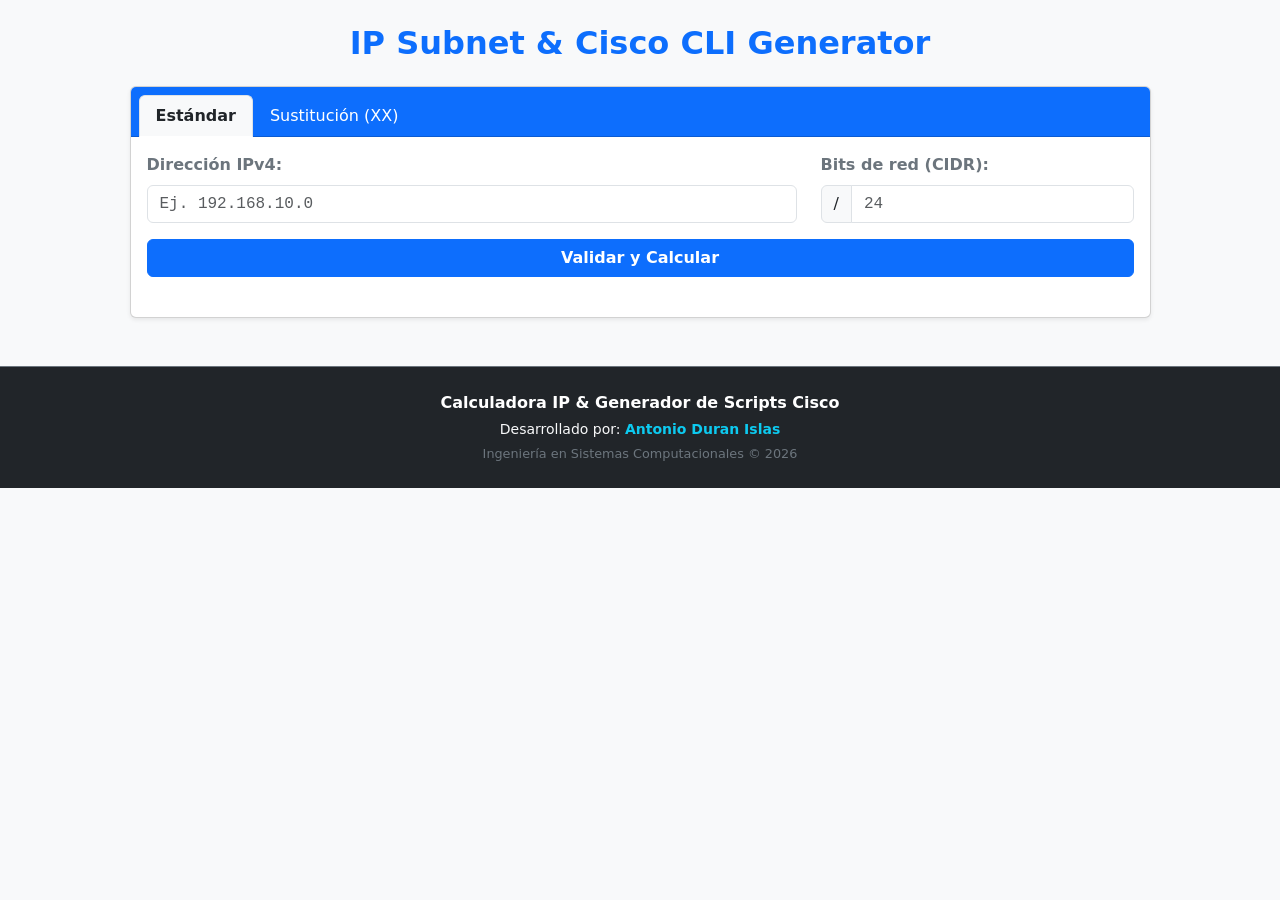
<file: primerversion.html>
<!DOCTYPE html>
<html lang="es">
<head>
    <meta charset="UTF-8">
    <meta name="viewport" content="width=device-width, initial-scale=1.0">
    <title>Calculadora IP & Cisco Script Generator</title>
    <!-- Bootstrap 5 CSS -->
    <link href="https://cdn.jsdelivr.net/npm/bootstrap@5.3.0/dist/css/bootstrap.min.css" rel="stylesheet">
    <style>
        .copy-click { 
            cursor: pointer; 
            transition: background-color 0.2s, color 0.2s; 
            padding: 2px 4px; 
            border-radius: 4px; 
        }
        .copy-click:hover { 
            background-color: #e9ecef; 
            color: #0d6efd !important;
        }
        .fila-nodo { 
            cursor: pointer; 
            transition: background-color 0.2s; 
        }
        .fila-nodo:hover { 
            background-color: #f8f9fa; 
        }
    </style>
</head>
<body class="bg-light">

<div class="container mt-4">
    <!-- CALCULADORA IP -->
    <div class="row justify-content-center">
        <div class="col-md-11">
            <h2 class="text-center text-primary fw-bold mb-4">IP Subnet & Cisco CLI Generator</h2>
            <div class="card shadow-sm">
                <div class="card-header bg-primary text-white">
                    <ul class="nav nav-tabs card-header-tabs" id="menuCalculadora" role="tablist">
                        <li class="nav-item" role="presentation">
                            <button class="nav-link active text-dark fw-bold bg-light" id="estandar-tab" data-bs-toggle="tab" data-bs-target="#estandar" type="button" role="tab" aria-selected="true">Estándar</button>
                        </li>
                        <li class="nav-item" role="presentation">
                            <button class="nav-link text-white" id="sustitucion-tab" data-bs-toggle="tab" data-bs-target="#sustitucion" type="button" role="tab" aria-selected="false">Sustitución (XX)</button>
                        </li>
                    </ul>
                </div>
                <div class="card-body">
                    <div class="tab-content" id="contenidoCalculadora">
                        <!-- Opción 1: Estándar -->
                        <div class="tab-pane fade show active" id="estandar" role="tabpanel">
                            <form id="formEstandar">
                                <div class="row mb-3">
                                    <div class="col-8">
                                        <label for="ipInput1" class="form-label fw-bold text-secondary">Dirección IPv4:</label>
                                        <input type="text" class="form-control font-monospace" id="ipInput1" placeholder="Ej. 192.168.10.0" autocomplete="off">
                                    </div>
                                    <div class="col-4">
                                        <label for="bitsInput1" class="form-label fw-bold text-secondary">Bits de red (CIDR):</label>
                                        <div class="input-group">
                                            <span class="input-group-text">/</span>
                                            <input type="number" class="form-control font-monospace" id="bitsInput1" placeholder="24" min="0" max="32">
                                        </div>
                                    </div>
                                </div>
                                <button type="submit" class="btn btn-primary w-100 fw-bold">Validar y Calcular</button>
                            </form>
                            <div id="resultadoEstandar" class="mt-4"></div>
                        </div>
                        
                        <!-- Opción 2: Sustitución de Variables -->
                        <div class="tab-pane fade" id="sustitucion" role="tabpanel">
                            <form id="formSustitucion">
                                <div class="row mb-3">
                                    <div class="col-12 col-md-5 mb-3 mb-md-0">
                                        <label for="ipInput2" class="form-label fw-bold text-secondary">IP con variables (XX):</label>
                                        <input type="text" class="form-control font-monospace" id="ipInput2" placeholder="Ej. 150.XX.XX.128" autocomplete="off">
                                    </div>
                                    <div class="col-6 col-md-3">
                                        <label for="valorXInput" class="form-label fw-bold text-secondary">Valor de XX:</label>
                                        <input type="number" class="form-control font-monospace" id="valorXInput" placeholder="Ej. 35" min="0" max="255">
                                    </div>
                                    <div class="col-6 col-md-4">
                                        <label for="bitsInput2" class="form-label fw-bold text-secondary">Bits de red (CIDR):</label>
                                        <div class="input-group">
                                            <span class="input-group-text">/</span>
                                            <input type="number" class="form-control font-monospace" id="bitsInput2" placeholder="25" min="0" max="32">
                                        </div>
                                    </div>
                                </div>
                                <button type="submit" class="btn btn-primary w-100 fw-bold">Sustituir, Validar y Calcular</button>
                            </form>
                            <div id="resultadoSustitucion" class="mt-4"></div>
                        </div>
                    </div>
                </div>
            </div>
        </div>
    </div>

    <!-- TABLA DE NODOS / CLIENTES -->
    <div class="row justify-content-center mt-5" id="seccionTablaNodos" style="display: none;">
        <div class="col-md-11">
            <div class="card shadow-sm border-0">
                <div class="card-header bg-dark text-white fw-bold d-flex justify-content-between align-items-center">
                    <span>Nodos / Clientes (Haz clic en una fila para configurar interfaces y equipos, o en una IP para copiarla)</span>
                    <div>
                        <button id="btnDeshacer" class="btn btn-sm btn-outline-warning fw-bold me-2" style="display: none;">↩ Deshacer</button>
                        <button id="btnLimpiarStorage" class="btn btn-sm btn-danger fw-bold" title="Borrar todo el progreso">🗑️ Borrar Todo</button>
                    </div>
                </div>
                <div class="card-body p-0">
                    <div class="table-responsive">
                        <table class="table table-hover align-middle mb-0 text-center" style="font-size: 0.85rem;">
                            <thead class="table-light">
                                <tr>
                                    <th>VLAN ID</th>
                                    <th>Cliente / Nombre VLAN</th>
                                    <th>Dirección de Red</th>
                                    <th>Máscara</th>
                                    <th>Primer Host</th>
                                    <th>Último Host / GW (Sub-Intf)</th>
                                    <th>Broadcast</th>
                                    <th>Hosts</th>
                                    <th>Interfaces</th>
                                    <th>Acciones</th>
                                </tr>
                            </thead>
                            <tbody id="tablaNodosBody">
                                <!-- Filas generadas dinámicamente -->
                            </tbody>
                        </table>
                    </div>
                </div>
            </div>
        </div>
    </div>

    <!-- GESTIÓN DE INTERFACES (ROUTER Y SWITCH) -->
    <div class="row justify-content-center mt-4" id="seccionConfiguracion" style="display: none;">
        <div class="col-md-11">
            <div class="card shadow-sm border-0 border-top border-primary border-3">
                <div class="card-header bg-white fw-bold d-flex justify-content-between align-items-center">
                    <span id="tituloConfiguracion" class="text-primary fs-5">Gestión de Interfaces</span>
                    <button class="btn btn-sm btn-close" id="btnCerrarConfiguracion" title="Cerrar panel"></button>
                </div>
                <div class="card-body">
                    <div class="row">
                        <div class="col-md-5 border-end">
                            <h6 class="fw-bold text-primary mb-3">Agregar Puerto al Nodo</h6>
                            
                            <!-- Selector de Modo (Router L3 vs Switch L2) -->
                            <div class="mb-3">
                                <label for="inputModoPuerto" class="form-label fw-bold text-secondary mb-1" style="font-size: 0.85rem;">Tipo / Modo de Puerto:</label>
                                <select id="inputModoPuerto" class="form-select form-select-sm border-primary font-monospace">
                                    <option value="none">Router (Capa 3: f0/0, g0/0, s0/1/0, lo0)</option>
                                    <option value="access">Switch - Modo Acceso (PCs: fa0/1, fa0/2-10)</option>
                                    <option value="trunk">Switch - Modo Troncal (Uplink: g0/1, fa0/24)</option>
                                </select>
                                <small id="guiaModoPuerto" class="text-muted d-block mt-1" style="font-size: 0.78rem;">
                                    Para Router puedes usar puertos desde 0/0 (ej. f0/0, g0/0, s0/1/0).
                                </small>
                            </div>

                            <label for="inputInterfaz" class="form-label fw-bold text-secondary mb-1" style="font-size: 0.85rem;">Nombre de la Interfaz o Rango (Enter para agregar):</label>
                            <div class="input-group mb-2">
                                <input type="text" id="inputInterfaz" class="form-control font-monospace border-primary" placeholder="Ej. f0/0, g0/1/0, s0/1/0, fa0/1, fa0/2-10" autocomplete="off">
                                <button class="btn btn-success fw-bold px-3" type="button" id="btnAgregarInterfaz">+ Agregar</button>
                            </div>
                            <small class="text-secondary" style="font-size: 0.75rem;">
                                💡 <strong>Nota Switch Cisco:</strong> Los puertos físicos de Switch inician siempre en <strong>1</strong> (ej. <code>fa0/1</code>, <code>g0/1</code>). El puerto <code>0/0</code> no existe en Switches.
                            </small>
                        </div>
                        
                        <div class="col-md-7 mt-3 mt-md-0">
                            <label class="form-label fw-bold text-secondary mb-3">Interfaces conectadas a este nodo:</label>
                            <ul class="list-group list-group-flush" id="listaInterfaces">
                                <!-- Lista de interfaces -->
                            </ul>
                        </div>
                    </div>
                </div>
            </div>
        </div>
    </div>

    <!-- MENÚ DE OPCIONES DEL NODO -->
    <div class="row justify-content-center mt-4" id="seccionMenuNodo" style="display: none;">
        <div class="col-md-11">
            <div class="card shadow-sm border-0 border-top border-dark border-3 bg-white">
                <div class="card-body text-center py-4">
                    <h5 class="text-dark fw-bold mb-2">Configuración de Dispositivos para: <span id="nombreNodoMenu" class="text-primary border-bottom border-primary border-2"></span></h5>
                    <p class="text-muted small mb-4">Selecciona el equipo para configurar sus protocolos y generar el script CLI para Cisco Packet Tracer.</p>
                    <div class="d-flex flex-wrap justify-content-center gap-3">
                        <button class="btn btn-outline-info fw-bold px-4 py-2 shadow-sm text-dark" type="button" id="btnOpcionSwitch">
                            🔌 Generar Configuración de SWITCH (VLANs + Puertos)
                        </button>
                        <button class="btn btn-outline-success fw-bold px-4 py-2 shadow-sm" type="button" id="btnOpcionRouter">
                            ⚡ Generar Configuración de ROUTER (DHCP / RIPv2 / EIGRP / OSPF / dot1Q)
                        </button>
                    </div>
                </div>
            </div>
        </div>
    </div>

    <!-- SECCIÓN CONFIGURACIÓN DE SWITCH (CAPA 2) -->
    <div class="row justify-content-center mt-4" id="seccionSwitch" style="display: none;">
        <div class="col-md-11">
            <div class="card shadow-sm border-0 border-top border-info border-3">
                <div class="card-header bg-white fw-bold text-dark fs-5 d-flex justify-content-between align-items-center">
                    <span>🔌 Terminal de Configuración de SWITCH (VLANs + Puertos L2)</span>
                    <button class="btn btn-sm btn-close" id="btnCerrarSwitch" title="Cerrar panel"></button>
                </div>
                <div class="card-body">
                    <div class="alert alert-info py-2 small mb-3">
                        <strong>Guía rápida de Switch Cisco:</strong> Se creará la VLAN <strong id="switchInfoVlanId"></strong> con nombre <strong id="switchInfoVlanName"></strong>. Si no agregaste puertos en modo <em>Access</em> o <em>Trunk</em> arriba, puedes indicar aquí el puerto físico real (recuerda que en Switches Cisco inician en <code>0/1</code>, ej. <code>fastEthernet 0/1</code>).
                    </div>

                    <div class="row g-2 align-items-end mb-3 bg-light p-3 rounded border">
                        <div class="col-md-5">
                            <label for="switchPuertoDefault" class="form-label fw-bold text-secondary mb-1" style="font-size: 0.85rem;">Puerto de Acceso por defecto (si no agregaste puertos arriba):</label>
                            <input type="text" id="switchPuertoDefault" class="form-control form-control-sm border-info font-monospace" value="fa0/1" placeholder="Ej. fa0/1 o fa0/1-10">
                        </div>
                        <div class="col-md-4">
                            <label for="switchPuertoTrunkOpcional" class="form-label fw-bold text-secondary mb-1" style="font-size: 0.85rem;">Puerto Troncal Uplink (Opcional):</label>
                            <input type="text" id="switchPuertoTrunkOpcional" class="form-control form-control-sm border-info font-monospace" placeholder="Ej. g0/1 o fa0/24">
                        </div>
                        <div class="col-md-3">
                            <button class="btn btn-info w-100 fw-bold shadow-sm text-dark btn-sm py-1" type="button" id="btnGenerarConfigSwitch">⚙️ Generar Script Switch</button>
                        </div>
                    </div>
                    
                    <div class="d-flex justify-content-between align-items-center mb-2">
                        <h6 class="fw-bold text-dark mb-0">Script CLI para Switch (Sin comentarios ni espacios extra)</h6>
                        <div>
                            <button class="btn btn-sm btn-outline-secondary fw-bold" type="button" id="btnCopiarSwitch">📋 Copiar Todo</button>
                            <button class="btn btn-sm btn-primary fw-bold ms-1 shadow" type="button" id="btnListoSwitch" style="display: none;">✅ Listo</button>
                        </div>
                    </div>
                    <pre id="terminalSwitch" class="p-3 bg-dark text-info font-monospace rounded shadow-sm m-0 border border-info" style="min-height: 220px; font-size: 0.85rem; white-space: pre-wrap;">Haz clic en "Generar Script Switch" para crear los comandos de la VLAN y sus puertos.</pre>
                </div>
            </div>
        </div>
    </div>

    <!-- SECCIÓN CONFIGURACIÓN DE ROUTER (CAPA 3 + AUDITORÍA) -->
    <div class="row justify-content-center mt-4" id="seccionRouter" style="display: none;">
        <div class="col-md-11">
            <div class="card shadow-sm border-0 border-top border-success border-3">
                <div class="card-header bg-white fw-bold text-success fs-5 d-flex justify-content-between align-items-center">
                    <span>⚡ Terminal de Configuración (Router CLI) + Auditoría Matemática</span>
                    <button class="btn btn-sm btn-close" id="btnCerrarRouter" title="Cerrar panel"></button>
                </div>
                <div class="card-body">
                    <!-- Interruptores de Servicios y Protocolos del Router -->
                    <div class="bg-light p-3 rounded border mb-4">
                        <div class="d-flex flex-wrap gap-4 mb-2">
                            <div class="form-check form-switch">
                                <input class="form-check-input ms-0 me-2" type="checkbox" id="checkHabilitarDhcp">
                                <label class="form-check-label fw-bold text-dark" for="checkHabilitarDhcp">Habilitar Servidor DHCP</label>
                            </div>
                            <div class="form-check form-switch">
                                <input class="form-check-input ms-0 me-2" type="checkbox" id="checkHabilitarRip">
                                <label class="form-check-label fw-bold text-dark" for="checkHabilitarRip">Habilitar Enrutamiento RIPv2</label>
                            </div>
                            <div class="form-check form-switch">
                                <input class="form-check-input ms-0 me-2" type="checkbox" id="checkHabilitarEigrp">
                                <label class="form-check-label fw-bold text-dark" for="checkHabilitarEigrp">Habilitar Enrutamiento EIGRP</label>
                            </div>
                            <div class="form-check form-switch">
                                <input class="form-check-input ms-0 me-2" type="checkbox" id="checkHabilitarOspf">
                                <label class="form-check-label fw-bold text-dark" for="checkHabilitarOspf">Habilitar Enrutamiento OSPF</label>
                            </div>
                            <div class="form-check form-switch">
                                <input class="form-check-input ms-0 me-2" type="checkbox" id="checkHabilitarVlans">
                                <label class="form-check-label fw-bold text-dark" for="checkHabilitarVlans">Enrutamiento Inter-VLAN (dot1Q)</label>
                            </div>
                        </div>

                        <!-- 1. Panel DHCP -->
                        <div id="formularioDhcp" style="display: none;" class="border-top border-success pt-3 mt-3">
                            <h6 class="fw-bold text-success mb-3">Agregar Pool DHCP</h6>
                            <div class="row g-2">
                                <div class="col-12 mb-2">
                                    <label for="dhcpPoolName" class="form-label fw-bold text-secondary mb-1" style="font-size: 0.85rem;">Nombre del Pool:</label>
                                    <input type="text" id="dhcpPoolName" class="form-control form-control-sm border-success font-monospace" placeholder="Ej. VLAN10_POOL">
                                </div>
                                <div class="col-12 mb-2">
                                    <label for="dhcpExcluidas" class="form-label fw-bold text-secondary mb-1" style="font-size: 0.85rem;">IP(s) Excluida(s) (Opcional, coma entre reglas, espacio para rangos):</label>
                                    <input type="text" id="dhcpExcluidas" class="form-control form-control-sm border-success font-monospace" placeholder="Ej. 192.168.1.1, 192.168.1.5 192.168.1.10">
                                </div>
                                <div class="col-md-6 mb-2">
                                    <label for="dhcpRed" class="form-label fw-bold text-secondary mb-1" style="font-size: 0.85rem;">IP de Red:</label>
                                    <input type="text" id="dhcpRed" class="form-control form-control-sm border-success font-monospace" placeholder="Ej. 192.168.1.0">
                                </div>
                                <div class="col-md-6 mb-2">
                                    <label for="dhcpMascara" class="form-label fw-bold text-secondary mb-1" style="font-size: 0.85rem;">Máscara:</label>
                                    <input type="text" id="dhcpMascara" class="form-control form-control-sm border-success font-monospace" placeholder="Ej. 255.255.255.0">
                                </div>
                                <div class="col-md-6 mb-2">
                                    <label for="dhcpGateway" class="form-label fw-bold text-secondary mb-1" style="font-size: 0.85rem;">Default Gateway:</label>
                                    <input type="text" id="dhcpGateway" class="form-control form-control-sm border-success font-monospace" placeholder="Ej. 192.168.1.1">
                                </div>
                                <div class="col-md-6 mb-2">
                                    <label for="dhcpDns" class="form-label fw-bold text-secondary mb-1" style="font-size: 0.85rem;">DNS Server (Opcional):</label>
                                    <input type="text" id="dhcpDns" class="form-control form-control-sm border-success font-monospace" placeholder="Ej. 8.8.8.8">
                                </div>
                            </div>
                            <button class="btn btn-outline-success btn-sm w-100 fw-bold mt-2" type="button" id="btnAgregarDhcp">+ Agregar Pool</button>
                            <ul class="list-group mt-3" id="listaDhcpPools"></ul>
                        </div>

                        <!-- 2. Panel RIPv2 -->
                        <div id="formularioRip" style="display: none;" class="border-top border-success pt-3 mt-3">
                            <h6 class="fw-bold text-success mb-2">Protocolo RIPv2 (Ajuste automático Classful A, B, C)</h6>
                            <label for="ripNetworkInput" class="form-label fw-bold text-secondary mb-1" style="font-size: 0.85rem;">Dirección de Red a anunciar (Enter para agregar):</label>
                            <div class="input-group input-group-sm mb-2">
                                <input type="text" id="ripNetworkInput" class="form-control font-monospace border-success" placeholder="Ej. 192.168.1.0, 146.30.0.0 o 10.0.0.0">
                                <button class="btn btn-outline-success fw-bold px-3" type="button" id="btnAgregarRipNetwork">+ Agregar Red RIP</button>
                            </div>
                            <ul class="list-group list-group-flush" id="listaRipNetworks"></ul>
                        </div>

                        <!-- 3. Panel EIGRP -->
                        <div id="formularioEigrp" style="display: none;" class="border-top border-success pt-3 mt-3">
                            <h6 class="fw-bold text-success mb-3">Protocolo EIGRP (Cálculo automático de Wildcard)</h6>
                            <div class="mb-3 row align-items-center">
                                <div class="col-auto">
                                    <label for="eigrpAsInput" class="form-label fw-bold text-secondary mb-0" style="font-size: 0.85rem;">Sistema Autónomo (AS):</label>
                                </div>
                                <div class="col-auto">
                                    <input type="number" id="eigrpAsInput" class="form-control form-control-sm border-success font-monospace" placeholder="Ej. 10 (1 - 65535)" min="1" max="65535">
                                </div>
                            </div>
                            <div class="row g-2 mb-2">
                                <div class="col-md-4">
                                    <label for="eigrpRedInput" class="form-label fw-bold text-secondary mb-1" style="font-size: 0.85rem;">Red Vecina / Local:</label>
                                    <input type="text" id="eigrpRedInput" class="form-control form-control-sm font-monospace border-success" placeholder="Ej. 192.168.1.0">
                                </div>
                                <div class="col-md-4">
                                    <label for="eigrpMascaraInput" class="form-label fw-bold text-secondary mb-1" style="font-size: 0.85rem;">Máscara de Subred:</label>
                                    <input type="text" id="eigrpMascaraInput" class="form-control form-control-sm font-monospace border-success" placeholder="Ej. 255.255.255.0">
                                </div>
                                <div class="col-md-4">
                                    <label for="eigrpWildcardInput" class="form-label fw-bold text-secondary mb-1" style="font-size: 0.85rem;">Wildcard (Automática):</label>
                                    <input type="text" id="eigrpWildcardInput" class="form-control form-control-sm font-monospace bg-light border-secondary" placeholder="0.0.0.255" readonly>
                                </div>
                            </div>
                            <button class="btn btn-outline-success btn-sm w-100 fw-bold mt-2 mb-2" type="button" id="btnAgregarEigrpNetwork">+ Agregar Red EIGRP</button>
                            <ul class="list-group list-group-flush" id="listaEigrpNetworks"></ul>
                        </div>

                        <!-- 4. Panel OSPF (Con soporte para Subinterfaces dot1Q y Wildcard Automática) -->
                        <div id="formularioOspf" style="display: none;" class="border-top border-success pt-3 mt-3">
                            <div class="d-flex flex-wrap justify-content-between align-items-center mb-3 gap-2">
                                <h6 class="fw-bold text-success mb-0">Protocolo OSPF (Wildcard Automática + Soporte Subinterfaces <code>dot1Q</code>)</h6>
                                <button class="btn btn-sm btn-success fw-bold" type="button" id="btnImportarDot1qOspf" title="Calcula y agrega automáticamente las redes de todas tus subinterfaces dot1Q e interfaces L3">
                                    ⚡ Importar redes de Subinterfaces dot1Q e Interfaces L3
                                </button>
                            </div>
                            <div class="row g-2 align-items-center mb-3">
                                <div class="col-md-4">
                                    <label for="ospfProcessIdInput" class="form-label fw-bold text-secondary mb-1" style="font-size: 0.85rem;">ID de Proceso OSPF (1 - 65535):</label>
                                    <input type="number" id="ospfProcessIdInput" class="form-control form-control-sm border-success font-monospace" placeholder="Ej. 1" value="1" min="1" max="65535">
                                </div>
                                <div class="col-md-4">
                                    <label for="ospfAreaInput" class="form-label fw-bold text-secondary mb-1" style="font-size: 0.85rem;">Número de Área OSPF:</label>
                                    <input type="number" id="ospfAreaInput" class="form-control form-control-sm border-success font-monospace" placeholder="Ej. 0" value="0" min="0">
                                </div>
                                <div class="col-md-4">
                                    <small class="text-muted d-block mt-3" style="font-size: 0.78rem;">
                                        Sintaxis: <code>network [red] [wildcard] area [id]</code>
                                    </small>
                                </div>
                            </div>
                            <div class="row g-2 mb-2">
                                <div class="col-md-4">
                                    <label for="ospfRedInput" class="form-label fw-bold text-secondary mb-1" style="font-size: 0.85rem;">Red Local / Subred VLAN (dot1Q):</label>
                                    <input type="text" id="ospfRedInput" class="form-control form-control-sm font-monospace border-success" placeholder="Ej. 192.168.10.0">
                                </div>
                                <div class="col-md-4">
                                    <label for="ospfMascaraInput" class="form-label fw-bold text-secondary mb-1" style="font-size: 0.85rem;">Máscara de Subred:</label>
                                    <input type="text" id="ospfMascaraInput" class="form-control form-control-sm font-monospace border-success" placeholder="Ej. 255.255.255.0">
                                </div>
                                <div class="col-md-4">
                                    <label for="ospfWildcardInput" class="form-label fw-bold text-secondary mb-1" style="font-size: 0.85rem;">Wildcard (Automática):</label>
                                    <input type="text" id="ospfWildcardInput" class="form-control form-control-sm font-monospace bg-light border-secondary" placeholder="0.0.0.255" readonly>
                                </div>
                            </div>
                            <button class="btn btn-outline-success btn-sm w-100 fw-bold mt-2 mb-2" type="button" id="btnAgregarOspfNetwork">+ Agregar Red a OSPF</button>
                            <ul class="list-group list-group-flush" id="listaOspfNetworks"></ul>
                        </div>

                        <!-- 5. Panel Enrutamiento Inter-VLAN (Router-on-a-Stick / encapsulation dot1Q) -->
                        <div id="formularioVlans" style="display: none;" class="border-top border-success pt-3 mt-3">
                            <div class="d-flex justify-content-between align-items-center mb-2">
                                <h6 class="fw-bold text-success mb-0">Enrutamiento Inter-VLAN (Subinterfaces <code>encapsulation dot1Q</code>)</h6>
                                <span class="badge bg-success">802.1Q</span>
                            </div>
                            <p class="text-muted small mb-2">
                                💡 Puedes copiar el <strong>Último Host / GW</strong> directamente de la tabla superior y pegarlo como IP Gateway de cada subinterfaz. Si usas <strong>OSPF</strong>, puedes importar estas subinterfaces con un clic en el panel OSPF.
                            </p>
                            <div class="row g-2 mb-2">
                                <div class="col-md-3">
                                    <label for="vlanIntfFisica" class="form-label fw-bold text-secondary mb-1" style="font-size: 0.85rem;">Puerto Físico Router:</label>
                                    <input type="text" id="vlanIntfFisica" class="form-control form-control-sm border-success font-monospace" placeholder="Ej. g0/0 o f0/0">
                                </div>
                                <div class="col-md-2">
                                    <label for="vlanId" class="form-label fw-bold text-secondary mb-1" style="font-size: 0.85rem;">VLAN ID:</label>
                                    <input type="number" id="vlanId" class="form-control form-control-sm border-success font-monospace" placeholder="Ej. 10" min="1" max="4094">
                                </div>
                                <div class="col-md-4">
                                    <label for="vlanIp" class="form-label fw-bold text-secondary mb-1" style="font-size: 0.85rem;">IP Gateway (Subinterfaz):</label>
                                    <input type="text" id="vlanIp" class="form-control form-control-sm border-success font-monospace" placeholder="Ej. 192.168.10.254">
                                </div>
                                <div class="col-md-3">
                                    <label for="vlanMascara" class="form-label fw-bold text-secondary mb-1" style="font-size: 0.85rem;">Máscara:</label>
                                    <input type="text" id="vlanMascara" class="form-control form-control-sm border-success font-monospace" placeholder="Ej. 255.255.255.0">
                                </div>
                                <div class="col-md-8 mt-2">
                                    <label for="vlanHelper" class="form-label fw-bold text-secondary mb-1" style="font-size: 0.85rem;">IP Helper-Address (Opcional):</label>
                                    <input type="text" id="vlanHelper" class="form-control form-control-sm border-success font-monospace" placeholder="Ej. 192.168.1.100">
                                </div>
                                <div class="col-md-4 mt-2 d-flex align-items-end pb-1">
                                    <div class="form-check">
                                        <input class="form-check-input border-success" type="checkbox" id="vlanCheckNativa">
                                        <label class="form-check-label fw-bold text-secondary" style="font-size: 0.82rem;" for="vlanCheckNativa">VLAN Nativa (<code>native</code>)</label>
                                    </div>
                                </div>
                            </div>
                            <button class="btn btn-outline-success btn-sm w-100 fw-bold mt-2 mb-3" type="button" id="btnAgregarVlan">+ Agregar Subinterfaz VLAN (dot1Q)</button>
                            <ul class="list-group" id="listaVlans"></ul>
                        </div>
                    </div>

                    <!-- Reporte de Auditoría Matemática -->
                    <div id="panelAuditoria" class="mb-3" style="display: none;"></div>

                    <button class="btn btn-success w-100 fw-bold shadow-sm mb-3 fs-5 py-2" type="button" id="btnGenerarConfigRouter">⚙️ Generar Código Router y Auditar</button>
                    
                    <div class="d-flex justify-content-between align-items-center mb-2">
                        <h6 class="fw-bold text-success mb-0">Salida CLI Cisco Router (Sin comentarios)</h6>
                        <div>
                            <button class="btn btn-sm btn-outline-secondary fw-bold" type="button" id="btnCopiarRouter">📋 Copiar Todo</button>
                            <button class="btn btn-sm btn-primary fw-bold ms-1 shadow" type="button" id="btnListoRouter" style="display: none;">✅ Listo</button>
                        </div>
                    </div>
                    <pre id="terminalRouter" class="p-3 bg-dark text-success font-monospace rounded shadow-sm m-0 border border-success" style="min-height: 250px; font-size: 0.85rem; white-space: pre-wrap;">Haz clic en "Generar Código Router y Auditar" para evaluar IPs y crear script.</pre>
                </div>
            </div>
        </div>
    </div>

    <!-- RESUMEN DE NODOS CONFIGURADOS -->
    <div class="row justify-content-center mt-5 mb-5" id="seccionResumenNodos" style="display: none;">
        <div class="col-md-11">
            <div class="card shadow-sm border-0 border-top border-dark border-3">
                <div class="card-header bg-white text-dark fw-bold fs-5">Resumen de Nodos Configurados (Router L3 & Switch L2)</div>
                <div class="card-body p-3">
                    <div class="accordion" id="acordeonResumenNodos"></div>
                </div>
            </div>
        </div>
    </div>
</div>

<!-- Footer con Datos de Autor -->
<footer class="bg-dark text-white text-center py-4 mt-5 border-top border-secondary">
    <div class="container">
        <p class="mb-1 fw-bold fs-6">Calculadora IP & Generador de Scripts Cisco</p>
        <p class="mb-1 text-light small">Desarrollado por: <span class="fw-semibold text-info">Antonio Duran Islas</span></p>
        <p class="mb-0 text-secondary" style="font-size: 0.8rem;">Ingeniería en Sistemas Computacionales &copy; 2026</p>
    </div>
</footer>

<!-- Bootstrap 5 JS Bundle -->
<script src="https://cdn.jsdelivr.net/npm/bootstrap@5.3.0/dist/js/bootstrap.bundle.min.js"></script>
<!-- Script principal -->
<script src="assets/js/script.js"></script>
</body>
</html>
</file>
<file: assets/css/style.css>
/* Ajustes generales */
body {
    font-family: 'Segoe UI', Tahoma, Geneva, Verdana, sans-serif;
}

/* Hace visibles las pestañas inactivas sobre el encabezado bg-primary */
#menuCalculadora .nav-link:not(.active) {
    color: rgba(255, 255, 255, 0.85);
}

#menuCalculadora .nav-link:not(.active):hover {
    color: #ffffff;
    border-color: rgba(255, 255, 255, 0.35);
}

/* Transiciones e interactividad de tabla */
#resultadoEstandar,
#resultadoSustitucion {
    transition: all 0.3s ease-in-out;
}

.fila-nodo {
    cursor: pointer;
}

/* Subneteo VLAN: inputs editables dentro de la tabla */
.tabla-subneteo input {
    min-width: 70px;
}

/* =========================================================
   Copiado rápido con un clic
   - Mouse encima: azul y en negritas
   - Al copiar: verde, subrayado verde y un pequeño "brinco"
   ========================================================= */
.copy-click {
    display: inline-block;
    cursor: pointer;
    padding: 0 3px;
    border-radius: 3px;
    text-decoration: underline;
    text-decoration-color: transparent;
    text-decoration-thickness: 2px;
    text-underline-offset: 3px;
    transition: color 0.15s ease, text-decoration-color 0.15s ease, background-color 0.15s ease;
}

.copy-click:hover {
    color: #0d6efd !important;
    font-weight: 700;
}

.copy-click.copiado {
    color: #198754 !important;
    font-weight: 700;
    text-decoration-color: #198754 !important;
    animation: brincoCopiado 0.6s ease;
}

@keyframes brincoCopiado {
    0%   { transform: scale(1); }
    30%  { transform: scale(1.12); }
    60%  { transform: scale(0.97); }
    100% { transform: scale(1); }
}

/* Sobre fondo oscuro (resultado de "Validar y Calcular") se usan tonos claros */
.text-light.copy-click:hover {
    color: #6ea8fe !important;
}

.text-light.copy-click.copiado {
    color: #75d69c !important;
    text-decoration-color: #75d69c !important;
}

/* Etiquetas grises (Dirección de Red): el texto queda blanco y cambia el fondo */
.badge.copy-click {
    text-decoration: none;
}

.badge.copy-click:hover {
    color: #ffffff !important;
    background-color: #0d6efd !important;
}

.badge.copy-click.copiado {
    color: #ffffff !important;
    background-color: #198754 !important;
}

/* Aviso flotante "Copiado: ..." */
#avisoCopia {
    position: fixed;
    bottom: 24px;
    right: 24px;
    z-index: 2000;
    background: #198754;
    color: #ffffff;
    font-family: SFMono-Regular, Menlo, Consolas, monospace;
    font-size: 0.9rem;
    padding: 10px 16px;
    border-radius: 8px;
    box-shadow: 0 4px 14px rgba(0, 0, 0, 0.25);
    opacity: 0;
    transform: translateY(10px);
    pointer-events: none;
    transition: opacity 0.2s ease, transform 0.2s ease;
}

#avisoCopia.visible {
    opacity: 1;
    transform: translateY(0);
}
</file>
